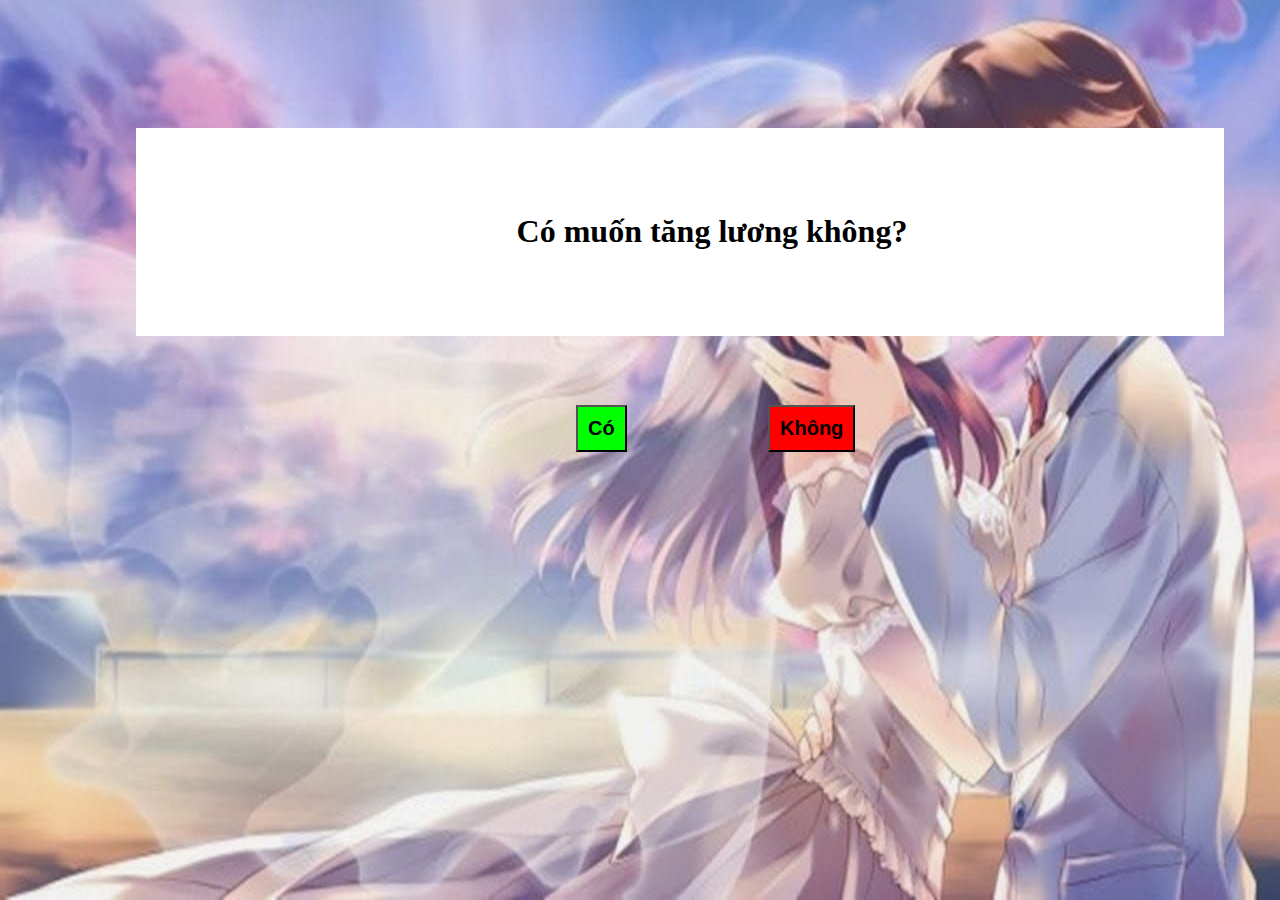
<file: Week one/lesson 4/index.html>
<!DOCTYPE html>
<html>
<head>
	<meta charset="utf-8">
	<meta http-equiv="X-UA-Compatible" content="IE=edge">
	<title>trang chủ</title>
	<style type="text/css">
		body { height: 100%;
			width: 100%;
			background-image: url('images/background.jpg');
			background-repeat: no-repeat;
			background-size: 100% 100%;
			background-attachment: fixed
		}
		.content{
			width: 80%;
			background-color: white;
			margin-left: 10%;
			margin-top: 10%;
			padding-top: 5%;
			padding-bottom: 5%;
			padding-left: 5%;
	
		}
		.text-center{
			text-align: center;
		}
		.button{
			padding: 10px;
			font-weight: bolder;
			font-size: 20px
		}
		.yes-btn{
			position: absolute;
			top: 45%; /* tu tren xuong 40% so voi khung man hinh*/
			left: 45%;
			background-color: #00FF00;
		}
		.no-btn{
			position: absolute;
			top: 45%;
			left: 60%;
			background-color: red;
		}
	</style>
</head>
<body>
	<div class="container">
		<header></header>
		<div class="content">
			<h1 class="text-center">Có muốn tăng lương không?</h1>
			<a href ="success.html"><button class="button yes-btn"> Có </button></a>
			<button id= "ignore" onmouseover ="changeLocation()"class="button no-btn"> Không </button>
		</div>
		<footer></footer>
		</div>
	<script type="text/javascript">
		function changeLocation() {
				var randomNumberleft = getRandomInt(50, 80);
				var randomNumbertop = getRandomInt(40,60);
			document.getElementById('ignore').style.left = randomNumberleft+'%';
			document.getElementById('ignore').style.top = randomNumbertop+'%';
		}
		
		function getRandomInt(min, max) {
			min = Math.ceil(min);
			max = Math.floor(max);
			return Math.floor(Math.random() *(max - min) + min);
		}
	</script>
</body>
</html>
</file>
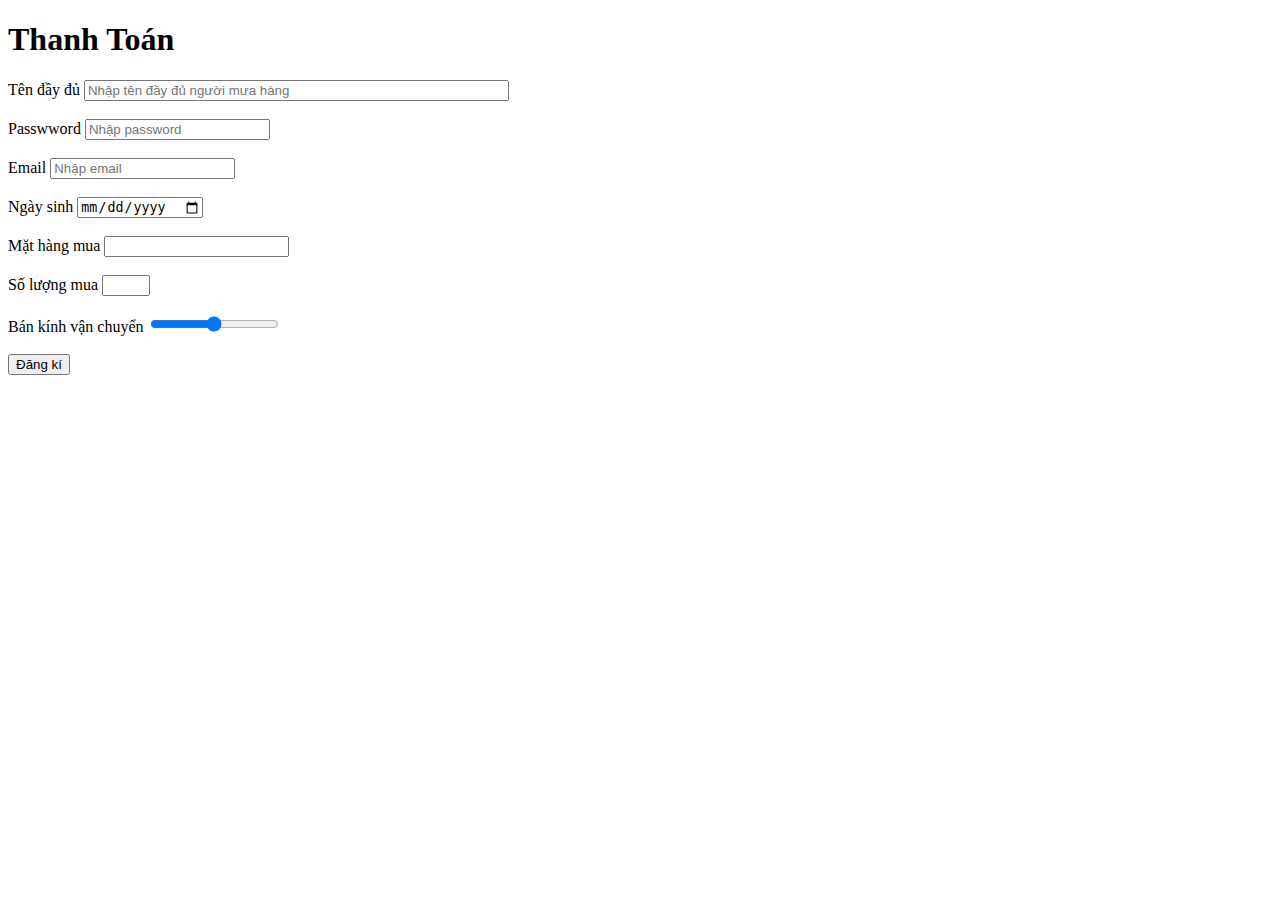
<file: Week one/Lesson 3/Ex1/index.html>
<!DOCTYPE html>
<html>
<head>
	<title>ExOne</title>

</head>
<body>
	<h1>Thanh Toán</h1>

	  <label for="name"> Tên đầy đủ</label>
    <input type="name" name="name"  placeholder="Nhập tên đầy đủ người mưa hàng" size="50"><br><br>

    <label for="password"> Passwword</label>
    <input type="password" name="name" placeholder="Nhập password"><br><br>

    <label for="email">Email</label>
    <input type="email" name="email" placeholder="Nhập email"><br><br>

    <label for="ngaysinh">Ngày sinh</label>
    <input type="date" name="ngaysinh"placeholder="Ngày sinh"><br><br>

    <label for=" mathangmua">Mặt hàng mua</label>
    <input list="mathangmua" name="mathangmua">

    <datalist id="mathangmua">
       <option value="Shoes">
       <option value="Socks">
       <option value="Shirt">
       <option value="Sandals">
       <option value="Trousers">
    </datalist><br><br>
    
    <label for="soluongmua">Số lượng mua</label>
    <input type="Number" name="soluongmua" max="5" min="1"><br><br>

    <label for="bankinhvanchuyen">Bán kính vận chuyển </label>
    <input type="range" name="bankinhvanchuyen" min="10" max="20"><br><br>

    <button> Đăng kí </button>
    
</body>
</html>
</file>
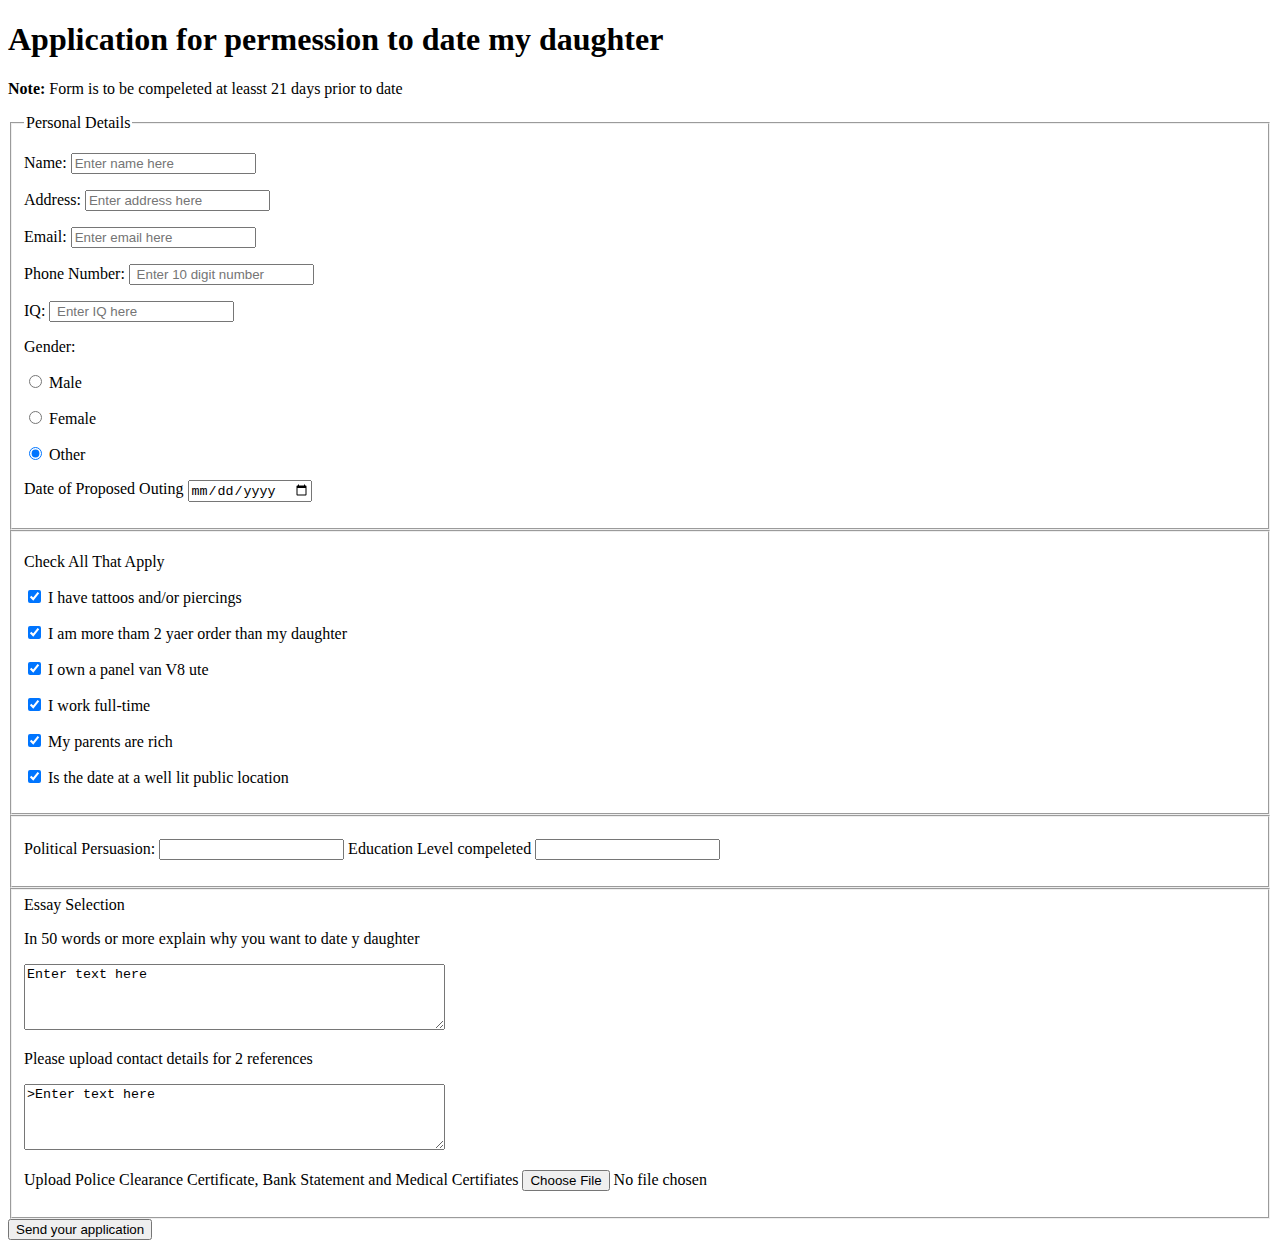
<file: Week one/Lesson 3/Ex3/index.html>
<!DOCTYPE html>
<html>
<head>
	<title>bai tap 3</title>
</head>
<body>
	<h1> Application for permession to date my daughter</h1>
    <p><b>Note:</b> Form is to be compeleted at leasst 21 days prior to date</p>
    <fieldset>
		<legend> Personal Details</legend>
		<p><label >Name:</label>
	    <input id="fullname" name="name" type="text" placeholder="Enter name here"></input></p>
	    <p><label>Address:</label>
	    <input id="fullname" name="name" type="text" placeholder="Enter address here"></input></p></legend>
	    <p><label>Email:</label>
	    <input id="fullname" name="name" type="text" placeholder="Enter email here"></input></p>
	    <p><label>Phone Number:</label>
	    <input id="fullname" name="name" type="text"placeholder=" Enter 10 digit number"></input></p>
	    <p><label>IQ:</label>
	    <input id="fullname" name="name" type="number"placeholder=" Enter IQ here"></input></p>
	    <p>
	   	 <label>Gender:</label>
	   	 <p><input type="radio" name="gender" value="male" checked> Male </input></p>
	   	 <p><input type="radio" name="gender" value="female" checked> Female </input></p>
	   	 <p><input type="radio" name="gender" value="Other" checked> Other </input></p>
	    </p>
	    <p>Date of Proposed Outing <input type="date" name="name"></input></p>
    </fieldset>
    <fieldset>
    	<p>Check All That Apply</p>
    	 <p><input type="checkbox" name="name" value="basketball" checked> I have tattoos and/or piercings</input></p>
	   	 <p><input type="checkbox" name="name" value="football" checked> I am more tham 2 yaer order than my daughter</input></p>
	   	 <p><input type="checkbox" name="name" value="badminton" checked> I own a panel van V8 ute</input></p>
	   	 <p><input type="checkbox" name="hobbies" value="basketball" checked> I work full-time</input></p>
	   	 <p><input type="checkbox" name="hobbies" value="football" checked> My parents are rich</input></p>
	   	 <p><input type="checkbox" name="hobbies" value="badminton" checked> Is the date at a well lit public location</input></p>
	</fieldset>
	<fieldset>
	      <p><label for="mathangmua"> Political Persuasion:</label>
		  <input list="sanpham" name="sanpham">
		  <datalist id="sanpham">
          <option value="Left Wing">
          <option value="Right Wing">
          <option value="Conservative">
          <option value="Nazi">
          </datalist>
          <label for="Education Level compeleted">Education Level compeleted</label>
          <input list="truonghoc"name="truonghoc">
          <datalist id="truonghoc">
          <option value="University">
          <option value="College">
          <optgroup value=" High School">
          <option value="None">
          </datalist></p>

	</fieldset>
	<fieldset>
		  <label>Essay Selection</label>
		  <p>In 50 words or more explain why you want to date y daughter</p>
		  <textarea id="name" name="name" rows="4" cols="50">Enter text here</textarea>
		  <p>Please upload contact details for 2 references</p>
		  <textarea id="name" name="name" rows="4" cols="50">>Enter text here</textarea>
		  <p>Upload Police Clearance Certificate, Bank Statement and Medical Certifiates <button>Choose File</button> No file chosen</p>
    </fieldset>
          <button>Send your application</button>
</body>
</html>
</file>
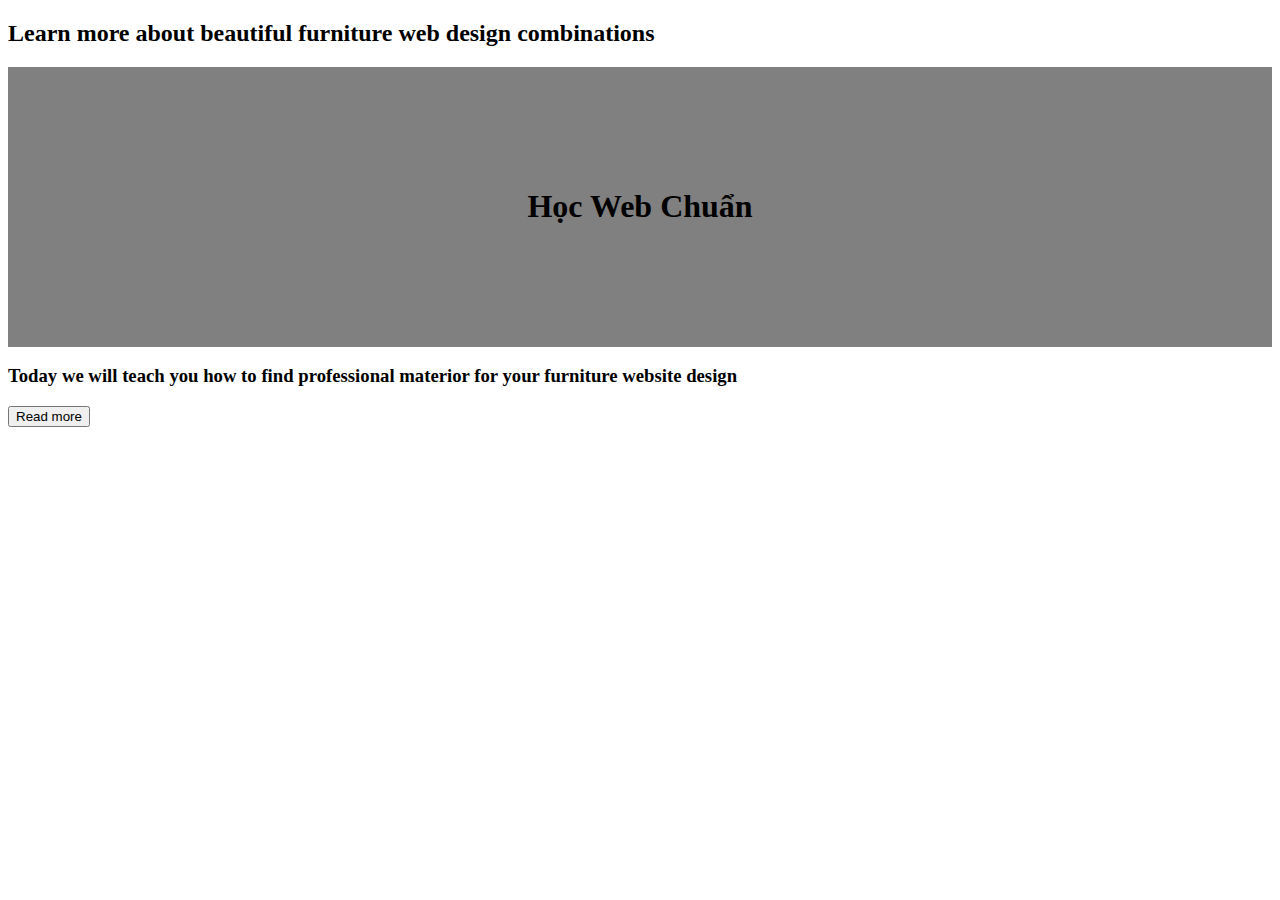
<file: Week one/Lesson 3/Ex4/index.html>
<!DOCTYPE html>
<html>
<head>
	<title>Ex4</title>
	<style type="text/css" >
	.myDiv { 
    background-color: gray;    
    padding:100px;
    text-align: center;
}
	</style>
</head>
<body>
	<h2>Learn more about beautiful furniture web design combinations</h2>
    <div class="myDiv">
    	<h1> Học Web Chuẩn </h1>
    </div>
    <h3>Today we will teach you how to find professional materior for your furniture website design</h3>

   
<button>Read more</button>
</body>
</html>
</file>
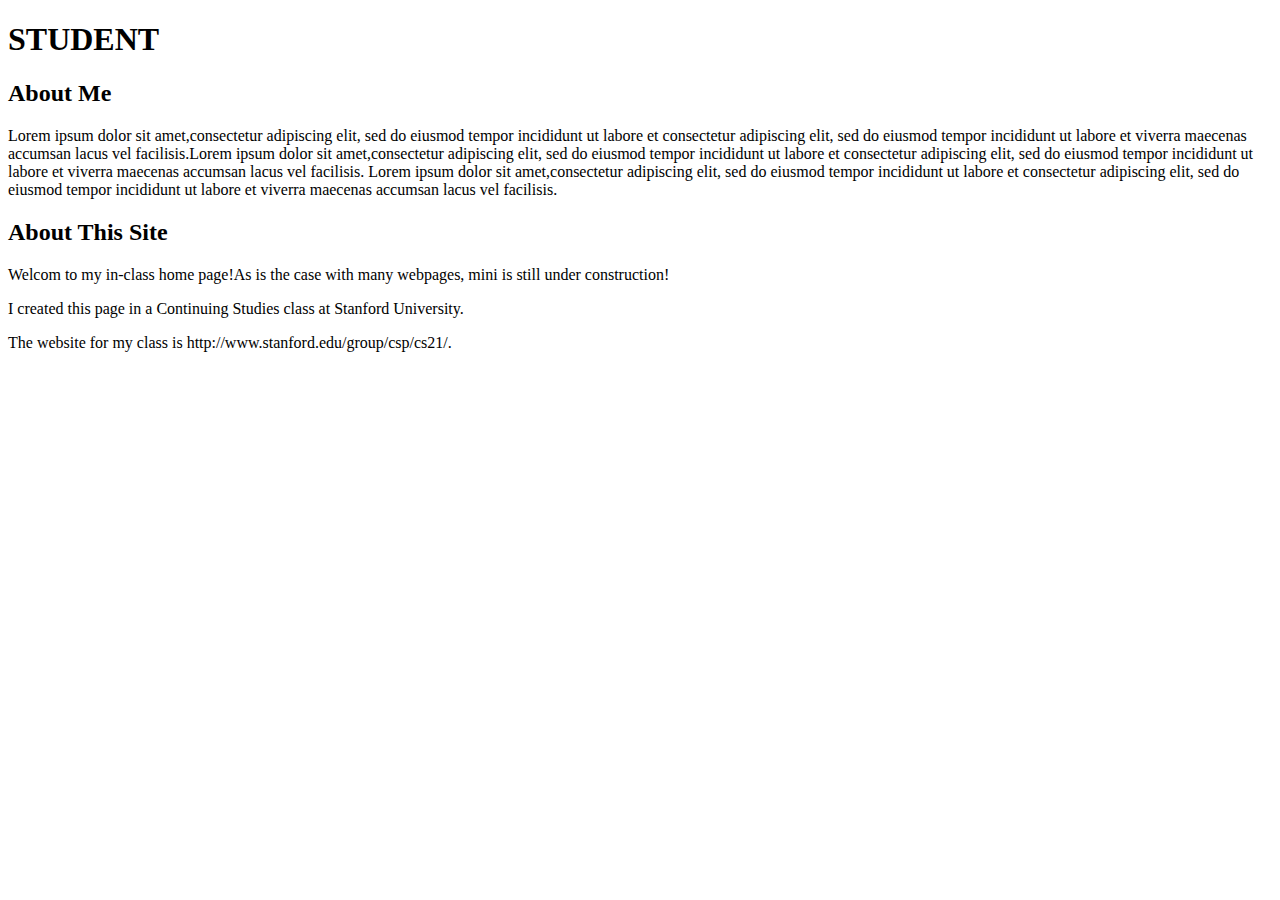
<file: Week one/Lesson one/Exercies 1/index.html>
<!DOCTYPE html>
<html>
	<head>
		<title>Exercies 1</title>
	</head>
	<body>
		<h1>STUDENT</h1>
		<h2>About Me</h2>
	<body>
		<p>Lorem ipsum dolor sit amet,consectetur adipiscing elit, sed do eiusmod tempor incididunt ut labore et consectetur adipiscing elit, sed do eiusmod tempor incididunt ut labore et viverra maecenas accumsan lacus vel facilisis.Lorem ipsum dolor sit amet,consectetur adipiscing elit, sed do eiusmod tempor incididunt ut labore et consectetur adipiscing elit, sed do eiusmod tempor incididunt ut labore et viverra maecenas accumsan lacus vel facilisis.			   Lorem ipsum dolor sit amet,consectetur adipiscing elit, sed do eiusmod tempor incididunt ut labore et consectetur adipiscing elit, sed do eiusmod tempor incididunt ut labore et viverra maecenas accumsan lacus vel facilisis.</p>						 
		<h2>About This Site</h2>
		<p>Welcom to my in-class home page!As is the case with many webpages, mini is still under construction!</p>
		<p>I created this page in a Continuing Studies class at  Stanford University.</p>
		<p>The website for my class is http://www.stanford.edu/group/csp/cs21/.</p>
	</body>
</html>
</file>
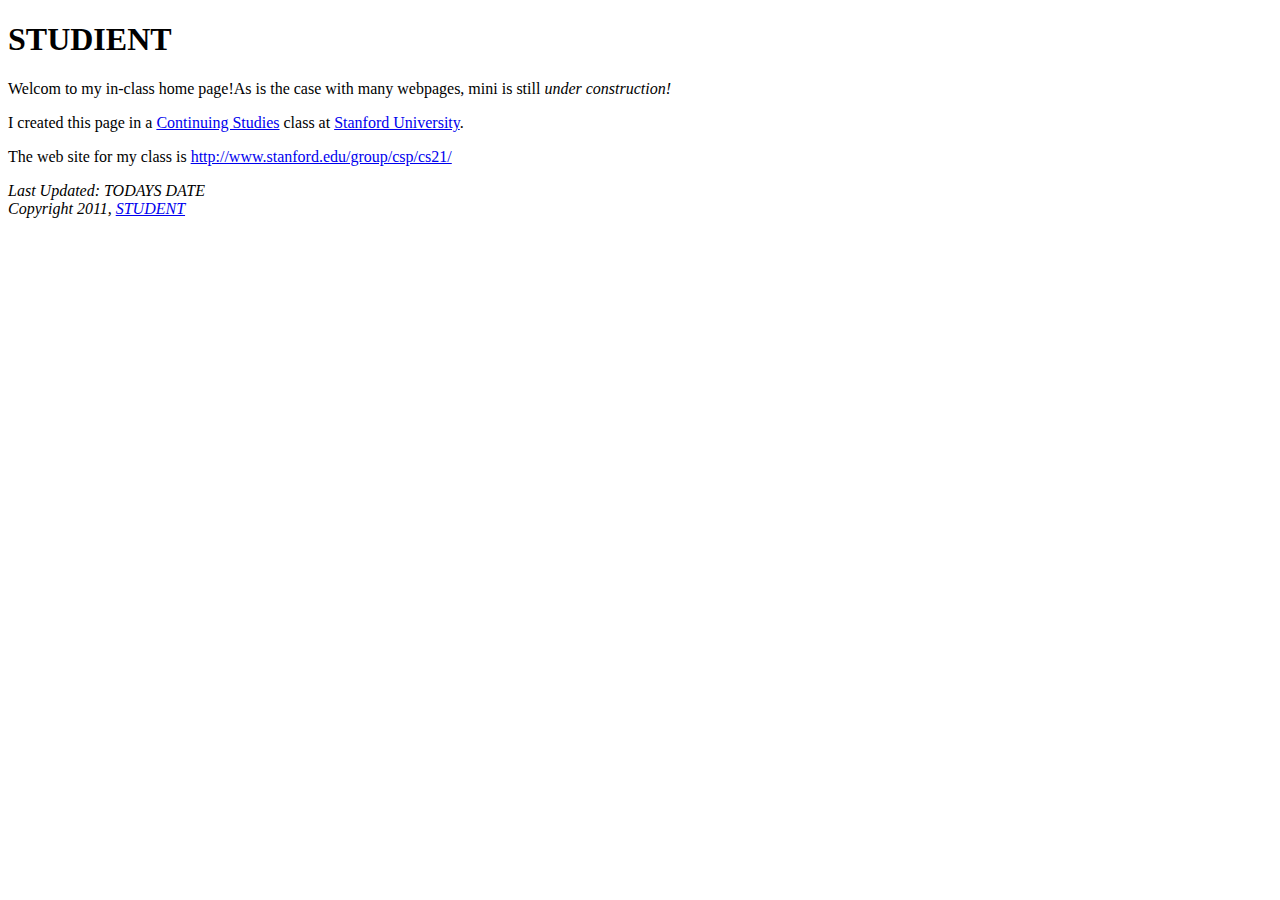
<file: Week one/Lesson one/Exercies 2/index.html>
<!DOCTYPE html>
<html>
	<head>
		<title>Exercies 2</title>
	</head>
	<body>
		<h1>STUDIENT</h1>
		<p>Welcom to my in-class home page!As is the case with many webpages, mini is still <i>under construction!</i></p>
		<p>I created this page in a <a href=" http://continuingstudies.stanford.edu/">Continuing Studies</a> class at  <a href="http://www.stanford.edu/">Stanford University</a>.</p>
		<p>The web site for my class is <a href=" http://www.stanford.edu/group/csp/cs21/"> http://www.stanford.edu/group/csp/cs21/ </a></p>
		<i>Last Updated: TODAYS DATE <br> Copyright 2011, <a href="#">STUDENT </a> </i>
	</body>
</html>
</file>
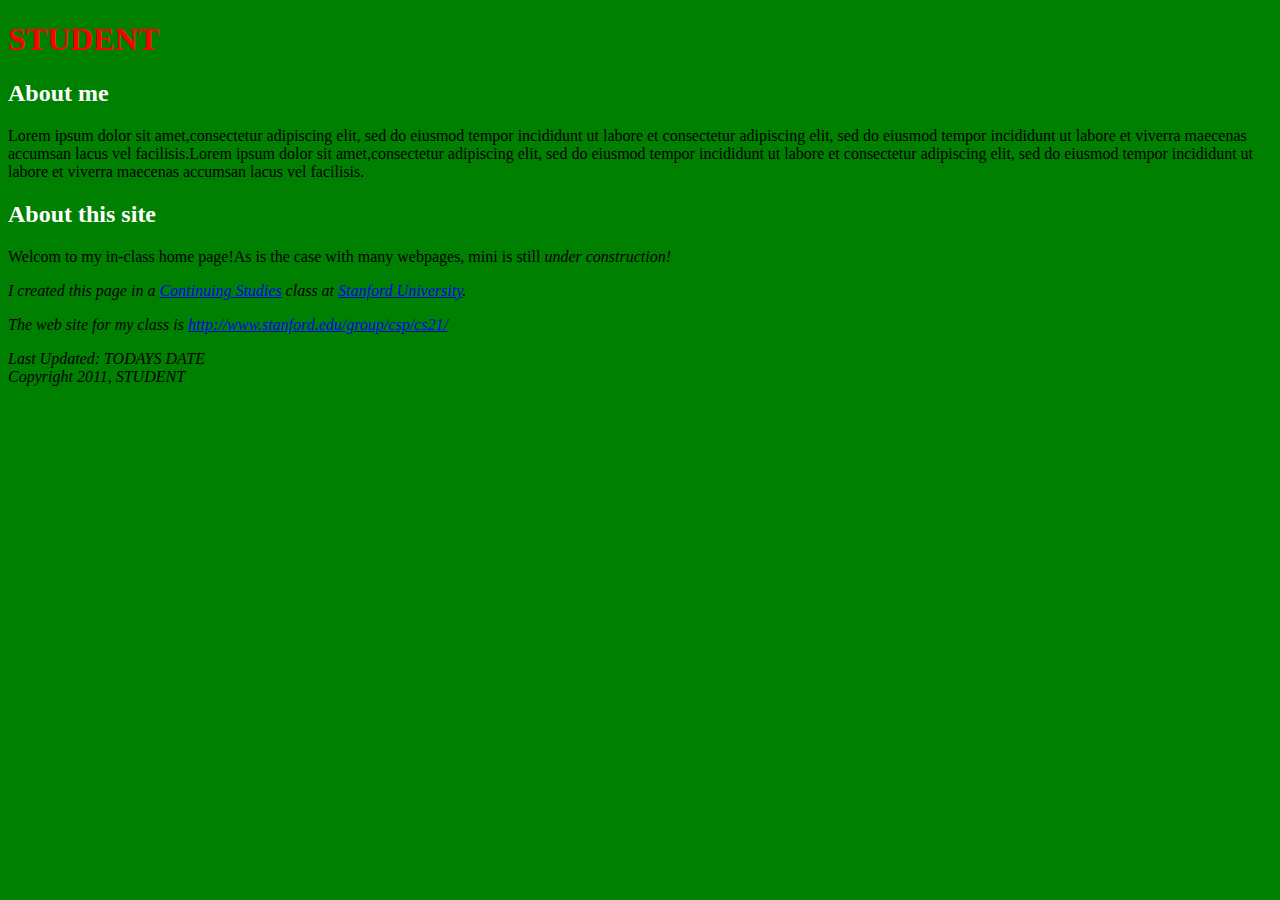
<file: Week one/Lesson one/Exercies 3/index.html>
<!DOCTYPE html>
<html>
	<head>
		<title>Exercies 3</title>
	<style>body{background-color:green;}</style>
	</head>
	<body>
	<h1><font color="#FF0000">STUDENT</font></h1>
	<h2><font color="#FFFFFF">About me</font></h2>
	<p>Lorem ipsum dolor sit amet,consectetur adipiscing elit, sed do eiusmod tempor incididunt ut labore et consectetur adipiscing elit, sed do eiusmod tempor incididunt ut labore et viverra maecenas accumsan lacus vel facilisis.Lorem ipsum dolor sit amet,consectetur adipiscing elit, sed do eiusmod tempor incididunt ut labore et consectetur adipiscing elit, sed do eiusmod tempor incididunt ut labore et viverra maecenas accumsan lacus vel facilisis.</p>
	<h2><font color="#FFFFFF">About this site</font></h2>
	<p>Welcom to my in-class home page!As is the case with many webpages, mini is still<i> under construction!</p>
	<p>I created this page in a <a href=" http://continuingstudies.stanford.edu/">Continuing Studies</a> class at  <a href="http://www.stanford.edu/">Stanford University</a>.</p>
	<p>The web site for my class is <a href=" http://www.stanford.edu/group/csp/cs21/"> http://www.stanford.edu/group/csp/cs21/ </a></p>
	<p><i>Last Updated: TODAYS DATE <br> Copyright 2011, STUDENT</i></p>
	</body>
</html>
</file>
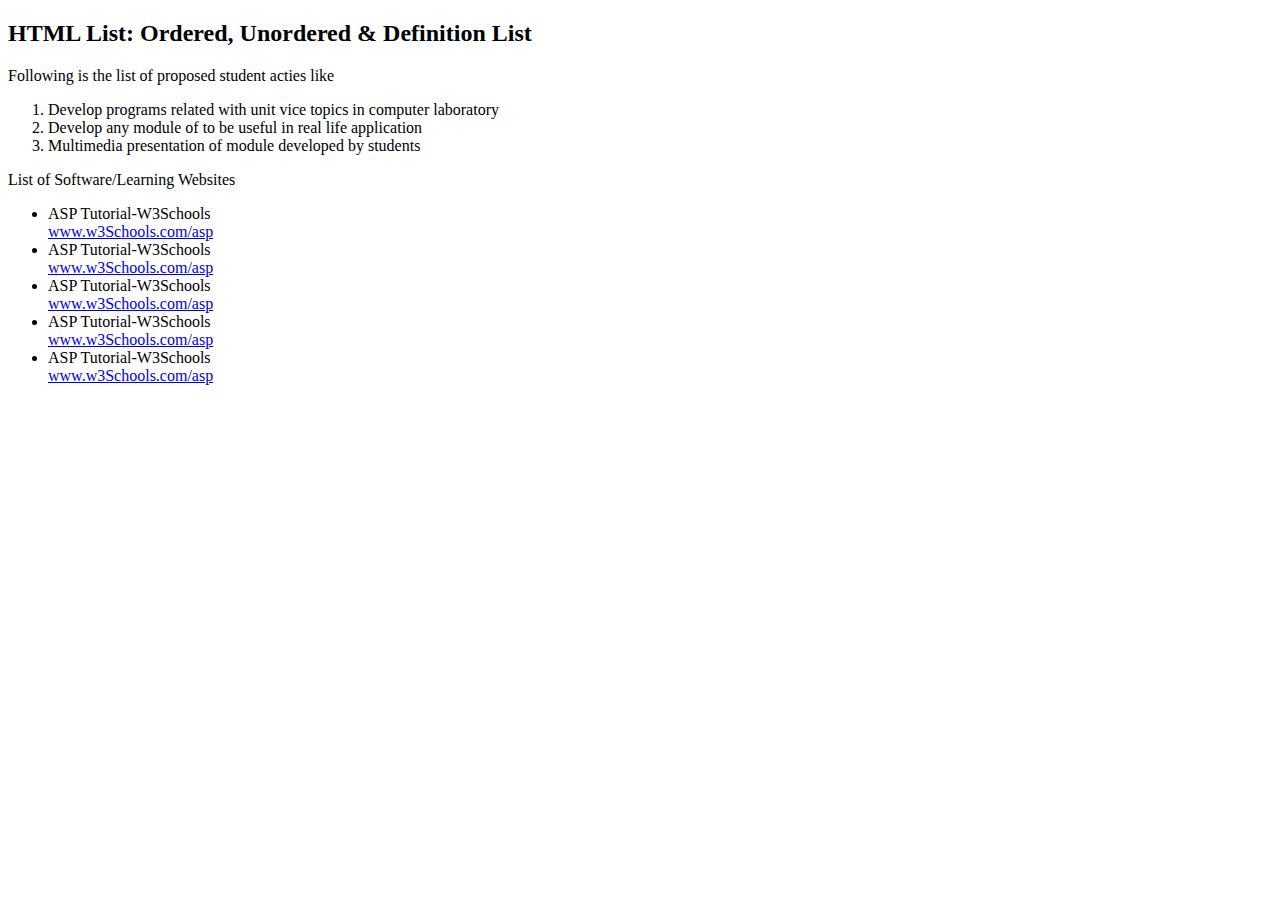
<file: Week one/Lesson one/exercies 7/index.html>
<!DOCTYPE html>
<html>
	<head>
		<title>Exercies 7</title>
	</head>
	<body>
		<h2>HTML List: Ordered, Unordered & Definition List</h2>
		<p> Following is the list of proposed student acties like</p>
		<ol type="1">
		<li> Develop programs related with unit vice topics in computer laboratory</li>
		<li> Develop any module of to be useful in real life application</li>
		<li> Multimedia presentation of module developed by students</li>
		</ol>
		<p>List of Software/Learning Websites</p>
		<ul>
		<li> ASP Tutorial-W3Schools
			<a href="www.w3Schools.com/asp">
			<br>www.w3Schools.com/asp</a></li>
		<li> ASP Tutorial-W3Schools
			<a href="www.w3Schools.com/asp">
			<br>www.w3Schools.com/asp</a></li>
		<li> ASP Tutorial-W3Schools
			<a href="www.w3Schools.com/asp">
			<br>www.w3Schools.com/asp</a></li>
		<li> ASP Tutorial-W3Schools
			<a href="www.w3Schools.com/asp">
			<br>www.w3Schools.com/asp</a></li>
		<li> ASP Tutorial-W3Schools
			<a href="www.w3Schools.com/asp">
			<br>www.w3Schools.com/asp</a></li>
	</body>
</html>
</file>
